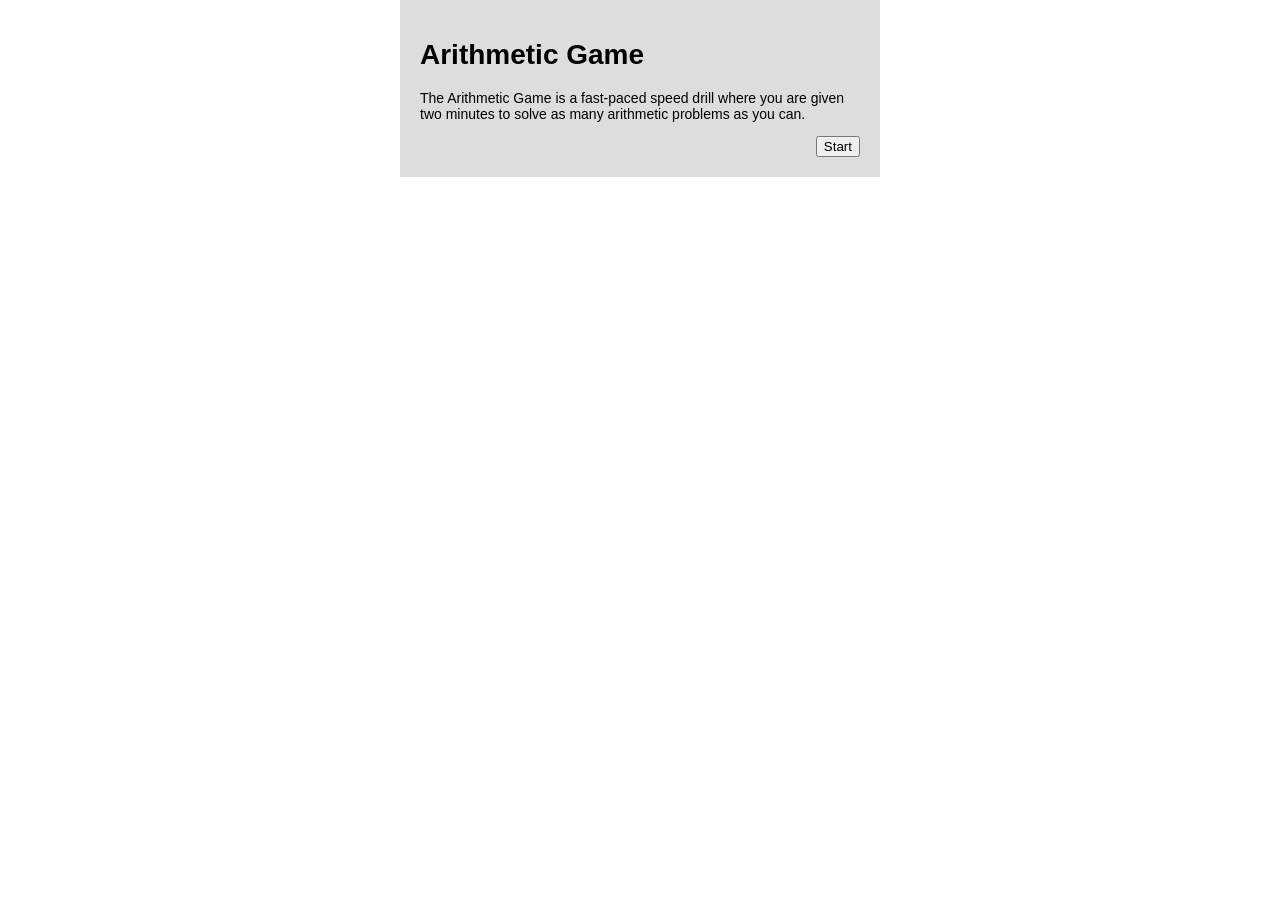
<file: index.html>
<!doctype html>
<html>
  <head>
    <title>Arithmetic Game – Online Speed Drill</title>
    <link href="app.css" rel="stylesheet" />
  </head>
  <body>
    <div id="welcome">
      <h1>Arithmetic Game</h1>
      <p>The Arithmetic Game is a fast-paced speed drill where you are given two
        minutes to solve as many arithmetic problems as you can.</p>
      <form class="game-options">
        <input type="submit" value="Start" />
      </form>
      <script>
        document.querySelector('.game-options').addEventListener('submit', function(e) {
          e.preventDefault();
          window.location.href = 'game.html';
        });
      </script>
    </div>
  </body>
</html>
</file>
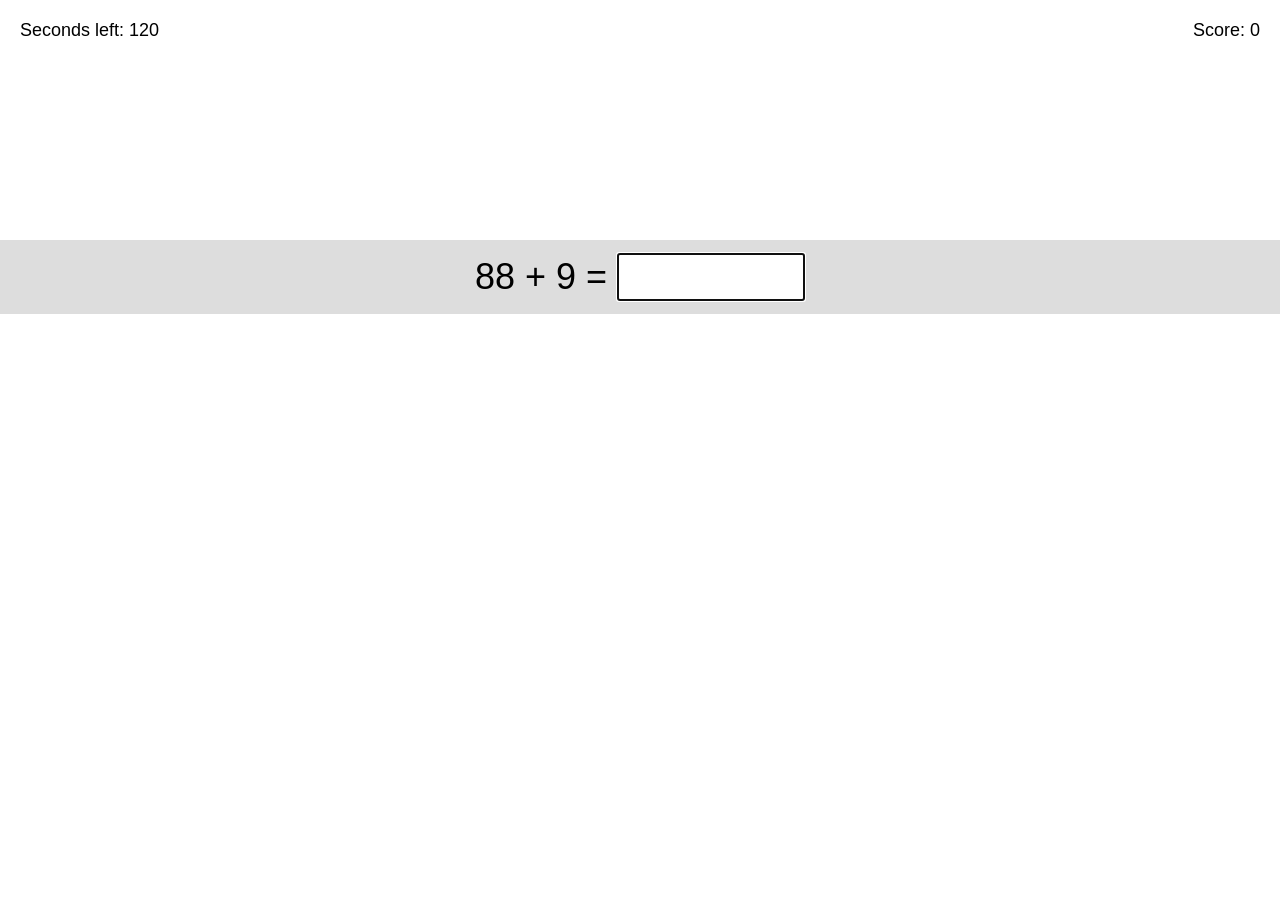
<file: game.html>
<!doctype html>
<html>
  <head>
    <title>Arithmetic Game – Online Speed Drill</title>
    <link href="app.css" rel="stylesheet" />
  </head>
  <body>
    <div id="game">
      <span class="left">Seconds left: 120</span>
      <span class="correct">Score: 0</span>
      <div class="banner">
        <div class="start">
          <span class="problem"></span>
          =
          <input class="answer" />
        </div>
        <div class="end">
          <p class="correct">Score: 0</p>
          <p class="pace">Pace: 0</p>
        </div>
      </div>
    </div>
    <script>
      let score = 0;
      let duration = 120;
      let failed = false;
      let typedLength = 0;
      let pace;
      let curProblem;
      let startTime;
      let failTime;
      let timer;

      let problemEl = document.querySelector('.problem');
      let answerEl = document.querySelector('.answer');
      let timeLeftEl = document.querySelector('.left');
      let scoreEl = document.querySelector('span.correct');
      let startDiv = document.querySelector('.start');
      let endDiv = document.querySelector('.end');
      let endScore = document.querySelector('p.correct');
      let paceEl = document.querySelector('p.pace');

      function rand(min, max) {
        return Math.floor(Math.random() * (max - min + 1)) + min;
      }

      function newProblem() {
        const operation = rand(0, 3);
        let problemText;
        let answer;
        if (operation === 0) {
          const a = rand(2, 100);
          const b = rand(2, 100);
          problemText = a + ' + ' + b;
          answer = a + b;
        } else if (operation === 1) {
          const a = rand(2, 100);
          const b = rand(2, 100);
          problemText = a + b + ' - ' + a;
          answer = b;
        } else if (operation === 2) {
          const a = rand(2, 12);
          const b = rand(2, 100);
          problemText = a + ' × ' + b;
          answer = a * b;
        } else {
          const a = rand(2, 12);
          const b = rand(2, 100);
          problemText = a * b + ' ÷ ' + a;
          answer = b;
        }
        problemEl.textContent = problemText;
        answerEl.value = '';
        typedLength = 0;
        curProblem = {
          problemText: problemText,
          answer: answer,
          startTime: Date.now()
        }
      }

      function save() {
        sessionStorage.setItem('game', JSON.stringify({
          score: score,
          failed: failed,
          typed: answerEl.value,
          typedLength: typedLength,
          pace: pace,
          startTime: startTime,
          failTime: failTime,
          curProblem: curProblem
        }));
      }

      function showTimeLeft(now) {
        timeLeftEl.textContent = 'Seconds left: ' + (duration - Math.floor((now - startTime) / 1000));
      }

      function endGame(message) {
        clearInterval(timer);
        sessionStorage.removeItem('game');
        startDiv.style.display = 'none';
        endDiv.style.display = 'block';
        endScore.textContent = message;
      }

      function tick() {
        showTimeLeft(Date.now());
        if (Date.now() - startTime >= duration * 1000) {
          endGame('Score: ' + score);
        }
      }

      answerEl.addEventListener('input', function(e) {
        const value = e.target.value;
        const answer = curProblem.answer.toString();
        if (failed) {
          if (answer === value) {
            paceEl.textContent = 'Pace: ' + pace;
            paceEl.style.display = 'block';
            endGame('Failed: ' + score);
          } else {
            save();
          }
          return;
        }
        if (answer === value) {
          newProblem();
          score++;
          scoreEl.textContent = 'Score: ' + score;
        } else if (value.length <= typedLength || !answer.startsWith(value)) {
          failed = true;
          failTime = Date.now();
          pace = Math.floor(score * duration * 1000 / Math.max(curProblem.startTime - startTime, 1));
          clearInterval(timer);
          showTimeLeft(failTime);
        } else {
          typedLength = value.length;
        }
        save();
      });

      const saved = sessionStorage.getItem('game');
      if (saved) {
        const state = JSON.parse(saved);
        score = state.score;
        failed = state.failed;
        pace = state.pace;
        startTime = state.startTime;
        failTime = state.failTime;
        curProblem = state.curProblem;
        problemEl.textContent = curProblem.problemText;
        answerEl.value = state.typed;
        typedLength = state.typedLength;
        scoreEl.textContent = 'Score: ' + score;
      } else {
        startTime = Date.now();
        newProblem();
        save();
      }

      if (failed) {
        showTimeLeft(failTime);
      } else {
        tick();
        timer = setInterval(tick, 1000);
      }

      answerEl.focus();
      answerEl.setSelectionRange(answerEl.value.length, answerEl.value.length);
    </script>
  </body>
</html>
</file>
<file: app.css>
html {
  margin: 0;
  padding: 0;
}

body {
  font:
    14px 'Helvetica Neue',
    Arial,
    Helvetica,
    sans-serif;
  margin: 0;
  padding: 0;
}

a:link,
a:visited,
a:hover,
a:active {
  color: #0044cc;
}

#welcome {
  width: 440px;
  padding: 20px;
  margin: 0 auto;
  background-color: #dddddd;
  overflow: hidden;
  zoom: 1;
}
#welcome input[type='text'] {
  text-align: right;
  width: 34px;
  margin: 0 2px;
}
#welcome input[type='submit'] {
  float: right;
}

#game {
  min-height: 300px;
}
#game span.left,
#game span.correct {
  font-size: 18px;
  position: absolute;
  top: 20px;
}
#game span.left {
  left: 20px;
}
#game span.correct {
  right: 20px;
}
#game .banner {
  text-align: center;
  margin-top: 240px;
  padding: 10px 0;
  line-height: 54px;
  font-size: 36px;
  background-color: #dddddd;
}
#game .banner .end {
  display: none;
}
#game .banner p {
  font-size: 14px;
  line-height: 24px;
  margin: 0;
}
#game .banner p.correct {
  font-size: 36px;
  line-height: 56px;
}
#game .banner p.pace {
  display: none;
}
#game .banner.wide {
  height: auto;
}
#game .banner input {
  font-size: 36px;
  font-family: inherit;
  width: 180px;
}

dd {
  margin-bottom: 0.5em;
}

table th {
  text-align: left;
}
</file>
